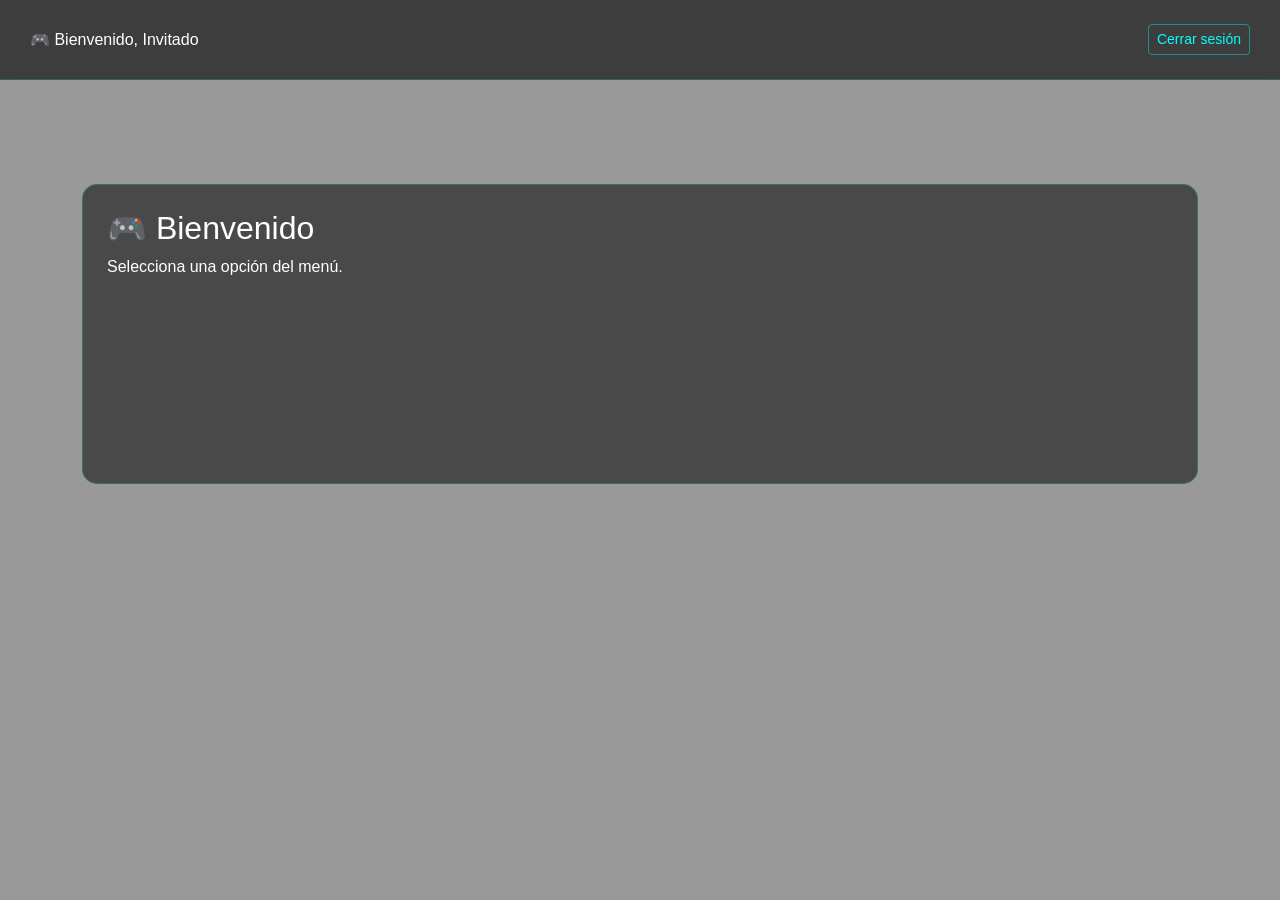
<file: pages/menu.html>
<!DOCTYPE html>
<html lang="es">

<head>
    <meta charset="UTF-8">
    <meta name="viewport" content="width=device-width, initial-scale=1">
    <title>Menú Gamer</title>

    <!-- Bootstrap -->
    <link href="https://cdn.jsdelivr.net/npm/bootstrap@5.3.2/dist/css/bootstrap.min.css" rel="stylesheet">
    <link rel="stylesheet" href="../css/menuStyle.css">
</head>

<body>

    <div class="overlay">

        <!-- 🔝 Banner -->
        <div id="topBar" class="d-flex justify-content-between align-items-center">
            <div>
                🎮 Bienvenido, <span id="lbUsername"></span>
            </div>
            <button id="logoutBtn" class="btn btn-sm">Cerrar sesión</button>
        </div>

        <!-- 📋 Opciones -->
        <div class="container menu-container">
            <div id="menuOpciones" class="row g-4 justify-content-center"></div>
        </div>

        <!-- 🔥 Contenido dinámico -->
        <div class="container mt-4">
            <div id="contenido" class="p-4"></div>
        </div>

    </div>
    <div class="modal fade" id="modalConfirmacion" tabindex="-1">
        <div class="modal-dialog modal-dialog-centered">
            <div class="modal-content custom-modal">

                <div class="modal-header border-0">
                    <h5 class="modal-title text-info">💰 Confirmación de compra</h5>
                    <button type="button" class="btn-close btn-close-white" data-bs-dismiss="modal"></button>
                </div>

                <div class="modal-body text-center">
                    <p id="textoModal" class="fs-5"></p>
                </div>

                <div class="modal-footer border-0 justify-content-center">
                    <button id="btnCancelar" class="btn btn-outline-light">Cancelar</button>
                    <button id="btnAceptar" class="btn btn-info">Aceptar</button>
                </div>

            </div>
        </div>
    </div>

    <div class="modal fade" id="modalAlquiler" tabindex="-1">
        <div class="modal-dialog modal-dialog-centered">
            <div class="modal-content custom-modal">

                <div class="modal-header border-0">
                    <h5 class="modal-title text-info">🎮 Alquiler de videojuego</h5>
                    <button type="button" class="btn-close btn-close-white" data-bs-dismiss="modal"></button>
                </div>

                <div class="modal-body">

                    <p id="nombreJuego" class="text-center fw-bold"></p>

                    <div class="mb-3">
                        <label>Días de alquiler</label>
                        <input type="number" id="inputDias" class="form-control" min="1" placeholder="Ej: 3">
                    </div>

                    <p id="precioCalculado" class="text-center text-info"></p>

                </div>

                <div class="modal-footer border-0 justify-content-center">
                    <button id="btnCancelarAlquiler" class="btn btn-outline-light">Cancelar</button>
                    <button id="btnConfirmarAlquiler" class="btn btn-info">Confirmar</button>
                </div>

            </div>
        </div>
    </div>

    <div class="modal fade" id="modalAprobacion" tabindex="-1">
        <div class="modal-dialog modal-dialog-centered">
            <div class="modal-content custom-modal">

                <div class="modal-header border-0">
                    <h5 class="modal-title text-info">📋 Aprobar videojuego</h5>
                    <button type="button" class="btn-close btn-close-white" data-bs-dismiss="modal"></button>
                </div>

                <div class="modal-body">

                    <p id="infoJuego"></p>

                    <div class="mb-3">
                        <label>Precio</label>
                        <input type="number" id="inputPrecio" class="form-control" placeholder="Ingrese precio">
                    </div>

                </div>

                <div class="modal-footer border-0 justify-content-center">
                    <button id="btnCancelarAprobacion" class="btn btn-outline-light">Cancelar</button>
                    <button id="btnGuardarAprobacion" class="btn btn-info">Guardar</button>
                </div>

            </div>
        </div>
    </div>

    <!-- Bootstrap -->
    <script src="https://cdn.jsdelivr.net/npm/bootstrap@5.3.2/dist/js/bootstrap.bundle.min.js"></script>

    <!-- JS -->
    <script src="../js/menu.js"></script>

    <script>


        // Cerrar sesión
        document.getElementById('logoutBtn').addEventListener('click', () => {
            localStorage.removeItem('usuario');
            window.location.href = "../index.html";
        });

    </script>

</body>

</html>
</file>
<file: css/menuStyle.css>
body {
    margin: 0;
    height: 100vh;
    background: url('https://images.unsplash.com/photo-1542751371-adc38448a05e') no-repeat center center/cover;
    font-family: 'Segoe UI', sans-serif;
    color: white;
}

/* Overlay suave */
.overlay {
    background: rgba(0, 0, 0, 0.4);
    min-height: 100vh;
}

/* Banner superior */
#topBar {
    background: rgba(0, 0, 0, 0.6);
    border-bottom: 1px solid rgba(0, 255, 255, 0.2);
    backdrop-filter: blur(6px);
    padding: 20px 30px;
    /* 👈 más espacio */
    min-height: 80px;
    /* 👈 altura mínima */
}

#username {
    color: #00ffff;
}

#logoutBtn {
    border: 1px solid rgba(0, 255, 255, 0.4);
    color: #00ffff;
    background: transparent;
}

#logoutBtn:hover {
    background: rgba(0, 255, 255, 0.2);
}

/* Cards del menú */
.menu-card {
    background: rgba(20, 20, 20, 0.6);
    border-radius: 15px;
    padding: 30px;
    text-align: center;
    cursor: pointer;
    transition: 0.3s;
    border: 1px solid rgba(0, 255, 255, 0.2);
}

.menu-card:hover {
    transform: translateY(-5px);
    box-shadow: 0 0 10px rgba(0, 255, 255, 0.2);
}

.menu-title {
    color: #00ffff;
    margin-top: 10px;
}

.menu-container {
    padding: 40px;
}

.menu-card.active {
    border: 1px solid #00ffff;
    box-shadow: 0 0 10px rgba(0, 255, 255, 0.3);
}

#contenido {
    background: rgba(20, 20, 20, 0.6);
    border-radius: 15px;
    backdrop-filter: blur(6px);
    border: 1px solid rgba(0, 255, 255, 0.2);
    min-height: 300px;
}

.form-check-label {
    color: white;
}

@keyframes pulseAlert {
    0% {
        transform: scale(1);
        box-shadow: 0 0 0 rgba(0, 255, 255, 0.4);
    }

    50% {
        transform: scale(1.03);
        box-shadow: 0 0 20px rgba(0, 255, 255, 0.8);
    }

    100% {
        transform: scale(1);
        box-shadow: 0 0 0 rgba(0, 255, 255, 0.4);
    }
}

.alert-pulse {
    animation: pulseAlert 3s infinite;
    background: linear-gradient(135deg,
            rgba(0, 255, 255, 0.1),
            rgba(0, 0, 0, 0.7));
    color: #ffffff !important;
    border: 1px solid rgba(0, 255, 255, 0.4);
    border-radius: 12px;
    box-shadow: 0 0 20px rgba(0, 255, 255, 0.4);
    text-shadow: 0 0 5px rgba(0, 255, 255, 0.6);
}

.custom-modal {
    background: rgba(10, 10, 10, 0.9);
    border: 1px solid rgba(0, 255, 255, 0.3);
    border-radius: 15px;
    box-shadow: 0 0 20px rgba(0, 255, 255, 0.4);
    color: white;
}

.modal-title {
    text-shadow: 0 0 8px rgba(0, 255, 255, 0.7);
}

.mensaje-exitoso {
    background: rgba(0, 255, 255, 0.1);
    color: #00ffff;
    border: 1px solid rgba(0, 255, 255, 0.4);
    border-radius: 10px;
    padding: 10px;
    text-align: center;
}

.mensaje-fallido {
    background: rgba(220, 53, 69, 0.15);
    color: #ff6b6b;
    border: 1px solid rgba(220, 53, 69, 0.5);
    border-left: 4px solid #ff4d4d;
    border-radius: 10px;
    padding: 12px;
    text-align: center;
    font-weight: 500;
}

.tabla-gamer {
    background: rgba(20,20,20,0.7);
    border-radius: 12px;
    overflow: hidden;
    border: 1px solid rgba(0,255,255,0.2);
}

.tabla-gamer thead {
    background: rgba(0,255,255,0.1);
    color: #00ffff;
}

.tabla-gamer th, 
.tabla-gamer td {
    padding: 12px;
    text-align: center;
    vertical-align: middle;
}

.tabla-gamer tbody tr {
    transition: all 0.3s ease;
}

.tabla-gamer tbody tr:hover {
    background: rgba(0,255,255,0.08);
    transform: scale(1.01);
}

.btn-gamer {
    background: rgba(0,255,255,0.2);
    color: #00ffff;
    border: 1px solid rgba(0,255,255,0.5);
}

.btn-gamer:hover {
    background: #00ffff;
    color: black;
}

@keyframes successAnim {
    0% { transform: scale(0.8); opacity: 0; }
    50% { transform: scale(1.05); }
    100% { transform: scale(1); opacity: 1; }
}

.success-anim {
    animation: successAnim 0.4s ease;
    box-shadow: 0 0 15px rgba(0,255,255,0.5);
}

.card input:focus {
    border-color: #00ffff;
    box-shadow: 0 0 8px rgba(0,255,255,0.5);
}

.form-check-input:checked {
    background-color: #00ffff;
    border-color: #00ffff;
}

/* 🎯 Contenedor más compacto */
.form-container {
    max-width: 650px;
    border-radius: 15px;
    border: 1px solid rgba(0,255,255,0.3);
    box-shadow: 0 0 15px rgba(0,255,255,0.2);
}

/* Inputs más elegantes */
.form-control {
    background: rgba(255,255,255,0.05);
    border: 1px solid rgba(0,255,255,0.2);
    color: white;
}

/* Focus gamer */
.form-control:focus {
    border-color: #00ffff;
    box-shadow: 0 0 8px rgba(0,255,255,0.5);
}

/* Switch */
.form-check-input:checked {
    background-color: #00ffff;
    border-color: #00ffff;
}

.form-select {
    background: rgba(20,20,20,0.9);
    color: #ffffff;
    border: 1px solid rgba(0,255,255,0.3);
}

.form-select:focus {
    border-color: #00ffff;
    box-shadow: 0 0 8px rgba(0,255,255,0.5);
}

/* 🔥 opciones */
.form-select option {
    background: #121212;
    color: #ffffff;
}

.card {
    border: 1px solid rgba(0,255,255,0.2);
    border-radius: 12px;
    box-shadow: 0 0 10px rgba(0,255,255,0.2);
}

/* 🎮 Tema cyan global */
.text-cyan {
    color: #00ffff !important;
}

.card h6,
.card p,
.card li {
    color: #00ffff;
}

/* lista dropdown */
.list-group-item {
    background: rgba(20,20,20,0.9);
    color: #00ffff;
    border: 1px solid rgba(0,255,255,0.2);
}

.accordion-button {
    border: 1px solid rgba(0,255,255,0.2);
}

.accordion-button:not(.collapsed) {
    background: rgba(0,255,255,0.1);
    color: #00ffff;
}

.accordion-body {
    background: rgba(10,10,10,0.9);
}

.form-control {
    background: rgba(255,255,255,0.05);
    color: #00ffff; /* texto cyan */
    border: 1px solid rgba(0,255,255,0.2);
}

/* focus */
.form-control:focus {
    background: rgba(255,255,255,0.08);
    color: #00ffff;
    border-color: #00ffff;
    box-shadow: 0 0 8px rgba(0,255,255,0.5);
}

/* placeholder */
.form-control::placeholder {
    color: rgba(0, 255, 255, 0.6);
}
</file>
